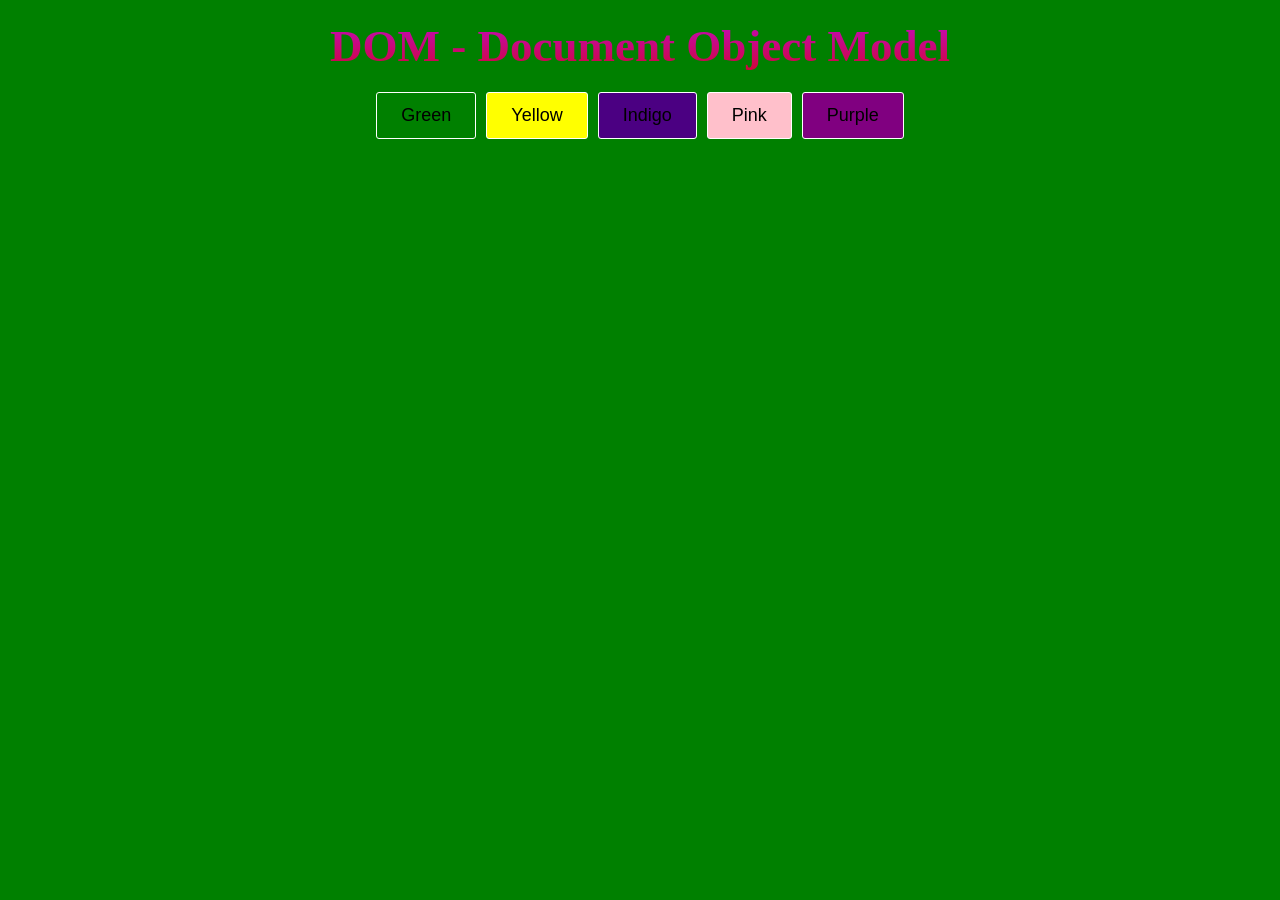
<file: dom/index.html>
<!DOCTYPE html>
<html lang="en">

<head>
    <meta charset="UTF-8" />
    <meta name="viewport" content="width=device-width, initial-scale=1.0" />
    <title>Document Object Model</title>
    <link rel="stylesheet" href="./style.css">
</head>

<body>
    <div class="container">
        <h1 class="section-title">DOM - Document Object Model</h1>
        <div class="btn-container">
            <button class="btn-green">Green</button>
            <button class="btn-yellow">Yellow</button>
            <button class="btn-indigo">Indigo</button>
            <button class="btn-pink">Pink</button>
            <button class="btn-purple">Purple</button>
        </div>
    </div>
    <script src="./script.js"></script>
</body>

</html>
</file>
<file: dom/style.css>
* {
    margin: 0;
    padding: 0;
    list-style: none;
    text-decoration: none;
}

.container {
    max-width: 1280px;
    margin: 0 auto
}
body{
    background-color: green;
}

.section-title {
    font-size: 45px;
    background: -webkit-linear-gradient(rgb(188, 12, 241), rgb(212, 4, 4));
    background-clip: text;
    -webkit-text-fill-color: transparent;
    text-align: center;
    padding: 20px 0;
}

.btn-yellow {
    background-color: yellow;
    padding: 12px 24px;
    border-radius: 3px;
    outline: none;
    border: none;
    cursor: pointer;
    font-size: 18px;
    border: 1px solid white;
}
.btn-green {
    background-color: green;
    padding: 12px 24px;
    border-radius: 3px;
    outline: none;
    border: none;
    cursor: pointer;
    font-size: 18px;
    border: 1px solid white;
}
.btn-indigo {
    background-color: indigo;
    padding: 12px 24px;
    border-radius: 3px;
    outline: none;
    border: none;
    cursor: pointer;
    border: 1px solid white;
    font-size: 18px;
}
.btn-pink {
    background-color: pink;
    padding: 12px 24px;
    border-radius: 3px;
    outline: none;
    border: none;
    cursor: pointer;
    border: 1px solid white;
    font-size: 18px;
}
.btn-purple {
    background-color: purple;
    padding: 12px 24px;
    border-radius: 3px;
    outline: none;
    border: none;
    cursor: pointer;
    font-size: 18px;
    border: 1px solid white;
}

.btn-container{
    display: flex;
    align-items: center;
    justify-content: center;
    gap: 10px;
}
</file>
